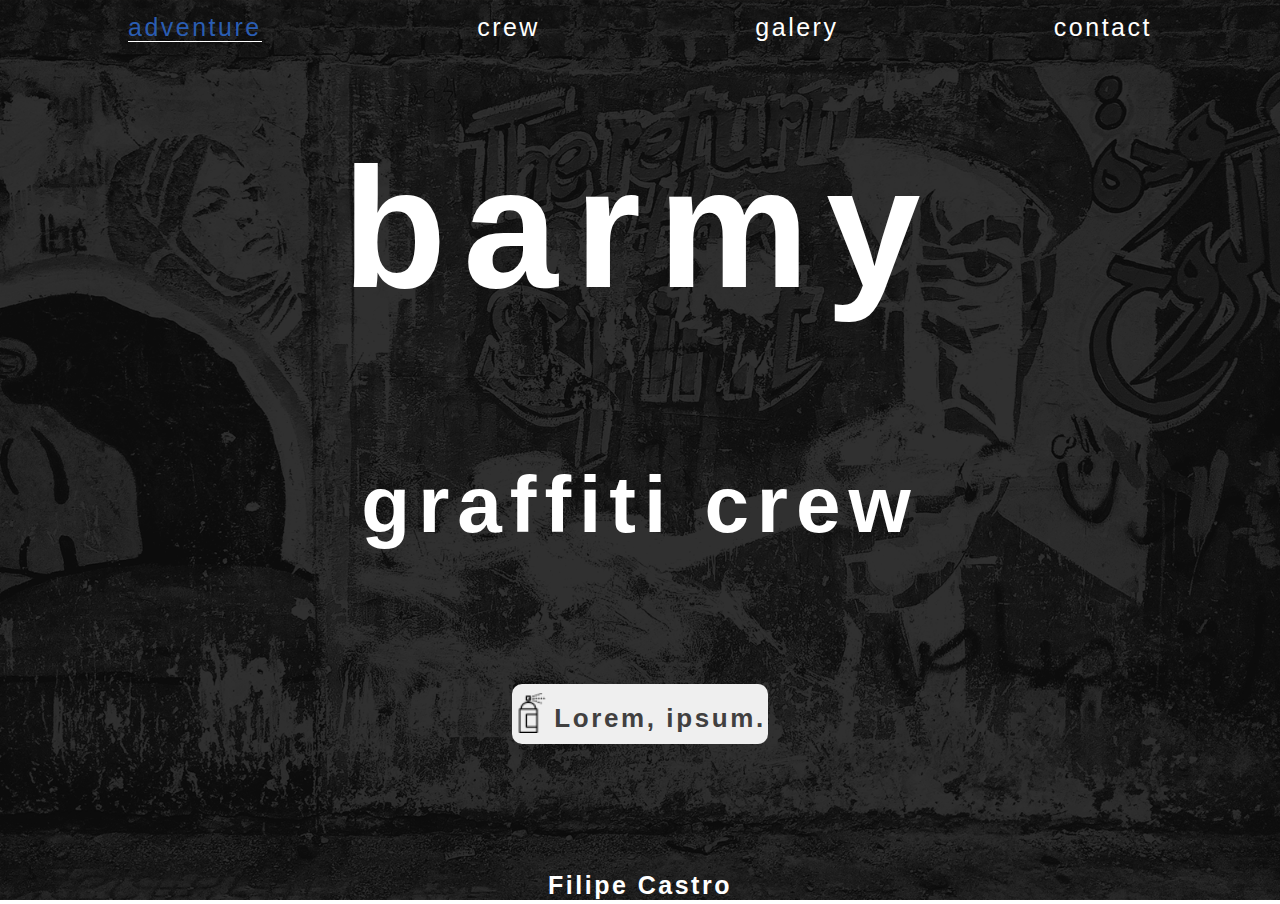
<file: index.html>
<!DOCTYPE html>
<html lang="en">

<head>
    <meta charset="UTF-8">
    <meta http-equiv="X-UA-Compatible" content="IE=edge">
    <meta name="viewport" content="width=device-width, initial-scale=1.0">
    <link rel="stylesheet" href="css/index.css">
    <title>Barmy-Crew-Associates</title>
</head>

<body>
    <main>
        <div class="img-wrapper">
            <img src="assets/background.png" alt="">
        </div>
        <!--Home Page-->
        <div class="container">
            <!--Menu-->
            <div class="nav">
                <ul>
                    <li>
                        <a href="index.html" style="border-bottom:1px solid #fff;color:#2A5DB2;">adventure</a>
                    </li>
                    <li>
                        <a href="crew.html">crew</a>
                    </li>
                    <li>
                        <a href="galery.html">galery</a>
                    </li>
                    <li>
                        <a href="contact.html">contact</a>
                    </li>
                </ul>
            </div>
            <!--Home Page-->
            <!--Texto e botão-->
            <div class="text">
                <h1 id='barmy'>barmy</h1>
                <h2 id='graffiti'>graffiti crew</h2>
                <button class="btn">
                    <img src="assets/spray32px.png" alt="" srcset="">
                    <h1 id='text-button'>Lorem, ipsum.</h1>
                </button>
            </div>
            <footer style="color: white;">
                <h3>filipe castro</h3>
            </footer>
        </div>
    </main>
</body>

</html>
</file>
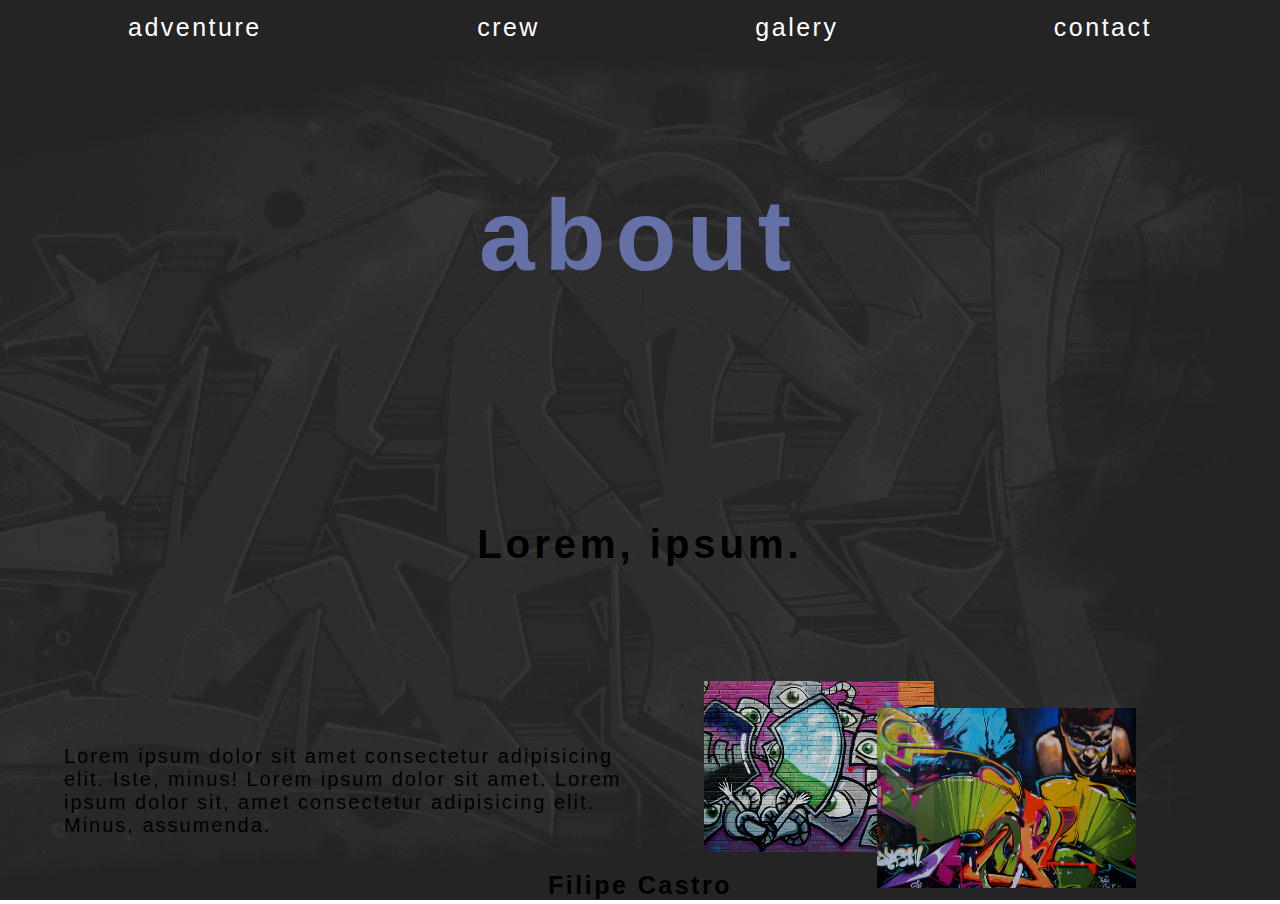
<file: crew.html>
<!DOCTYPE html>
<html lang="en">

<head>
    <meta charset="UTF-8">
    <meta http-equiv="X-UA-Compatible" content="IE=edge">
    <meta name="viewport" content="width=device-width, initial-scale=1.0">
    <link rel="stylesheet" href="css/index.css">
    <title>Barmy-Crew-Associates</title>
</head>

<body>
    <main>
        <div class="img-wrapper">
            <img src="assets/about/Photo About us.png" alt="">
        </div>
        <!--Home Page-->
        <div class="container">
            <!--Menu-->
            <div class="nav">
                <ul>
                    <li>
                        <a href="index.html">adventure</a>
                    </li>
                    <li>
                        <a href="crew.html" >crew</a>
                    </li>
                    <li>
                        <a href="galery.html">galery</a>
                    </li>
                    <li>
                        <a href="contact.html">contact</a>
                    </li>
                </ul>
            </div>
            <!--Crew-->
            <div class="text">
                <h2 id='title-crew'>about</h2>
                <h1 id='sub-titleCrew'>Lorem, ipsum.</h1>
            </div>
            <div class="container-crew">
                <p id='text-crew'>Lorem ipsum dolor sit amet consectetur adipisicing elit. Iste, minus!
                    Lorem ipsum dolor sit amet.
                    Lorem ipsum dolor sit, amet consectetur adipisicing elit. Minus, assumenda.
                </p>
                <div class="img-crew">
                    <div id="img-crew01">
                        <img src="assets/about/Photo (1).png" alt="">
                    </div>
                    <div id="img-crew02">
                        <img src="assets/about/Photo.png" alt="">
                    </div>
                </div>
            </div>
            <footer>
                <h3>filipe castro</h3>
            </footer>
            
        </div>
    </main>
</body>

</html>
</file>
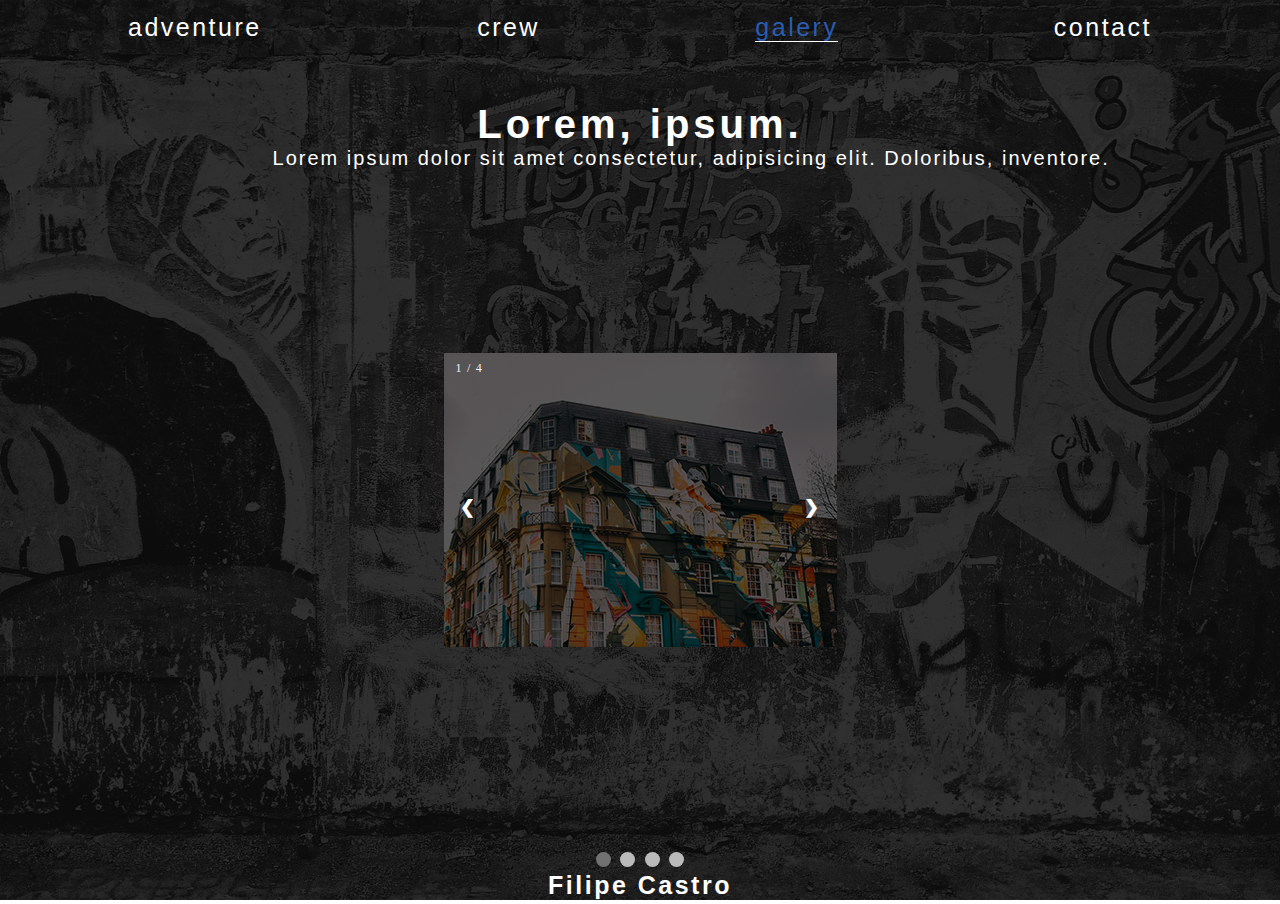
<file: galery.html>
<!DOCTYPE html>
<html lang="en">

<head>
    <meta charset="UTF-8">
    <meta http-equiv="X-UA-Compatible" content="IE=edge">
    <meta name="viewport" content="width=device-width, initial-scale=1.0">
    <link rel="stylesheet" href="css/index.css">
    <title>Barmy-Crew-Associates</title>
</head>

<body>
    <main>
        <div class="img-wrapper">
            <img src="assets/background.png" alt="">
        </div>
        <!--Home Page-->
        <div class="container">
            <!--Menu-->
            <div class="nav">
                <ul>
                    <li>
                        <a href="index.html">adventure</a>
                    </li>
                    <li>
                        <a href="crew.html">crew</a>
                    </li>
                    <li>
                        <a href="galery.html" style="border-bottom:1px solid #fff;color:#2A5DB2;">galery</a>
                    </li>
                    <li>
                        <a href="contact.html">contact</a>
                    </li>
                </ul>
            </div>
            <!--Galery-->
            <div class="text-galey">
                <h1>Lorem, ipsum.</h1>
                <p>Lorem ipsum dolor sit amet consectetur, adipisicing elit. Doloribus, inventore.</p>
            </div>
            <!-- Slideshow container -->
            <div class="slideshow-container">
                <!-- Full-width images with number and caption text -->
                <div class="mySlides fade">
                    <div class="numbertext">1 / 4</div>
                    <img src="assets/galery/Slider1.png" style="width:100%">
                </div>

                <div class="mySlides fade">
                    <div class="numbertext">2 / 4</div>
                    <img src="assets/galery/Slider2.png" style="width:100%">
                </div>

                <div class="mySlides fade">
                    <div class="numbertext">3 / 4</div>
                    <img src="assets/galery/Slider3.png" style="width:100%">
                </div>

                <div class="mySlides fade">
                    <div class="numbertext">4 / 4</div>
                    <img src="assets/galery/Slider4.png" style="width:100%">
                </div>

                <!-- Next and previous buttons -->
                <a class="prev" onclick="plusSlides(-1)">&#10094;</a>
                <a class="next" onclick="plusSlides(1)">&#10095;</a>
            </div>
            <br>

            <!-- The dots/circles -->
            <div style="text-align:center">
                <span class="dot" onclick="currentSlide(1)"></span>
                <span class="dot" onclick="currentSlide(2)"></span>
                <span class="dot" onclick="currentSlide(3)"></span>
                <span class="dot" onclick="currentSlide(4)"></span>
            </div>
            <footer style="color: white;">
                <h3>filipe castro</h3>
            </footer>
        </div>
    </main>
    <script src="js/slides.js"></script>
</body>

</html>
</file>
<file: css/index.css>
@import url('https://fonts.cdnfonts.com/css/danny-varefella');
@import url('https://fonts.cdnfonts.com/css/jo-wrote-a-lovesong');
@import url('https://fonts.cdnfonts.com/css/consuela-script');
@import url('http://fonts.cdnfonts.com/css/sandiago');
/*h1 para titulos
h2 para subtitulos
h3 para assinaturas
p para textos*/
*{
    margin: 0;
    padding: 0;
    box-sizing: border-box;
    letter-spacing: 0.10em;
}
h1{
    font-family: 'Danny Varefella', sans-serif;
    font-size: 40px;
}
h2 ,a{
    font-family: 'Jo_wrote_a_lovesong', sans-serif;
    font-size: 30px;
}
h3{
    font-family: 'Consuela Script', sans-serif;
    font-size: 50px;
}
p{
    font-family: 'Sandiago', sans-serif;
    font-size: 20px;
}
a{
    color: #fff;
    text-decoration: none;
    font-size: 25px;
}
a:hover{
    color:#2A5DB2 ;
}
ul li{
    list-style: none;
}
i{
    color: black;
}
main{
    position: absolute;
    height: 100vh;
    width:100%
}
.img-wrapper{
    width: 100%;
    height: 100%;
    z-index: -99;
    position: absolute;
    background-color: rgb(41, 40, 40);
}
.img-wrapper img{
    opacity: 0.8;
    object-fit: cover;
    height: 100%;
    width: 100%;
}
.container{
    width: 100%;
    height: 100%;
    display: flex;
    flex-direction: column;
    justify-content: space-between;
    align-items: center;
}
.nav{
    width: 100%;
    display: flex;
    justify-content: center;
    padding-top: 1%;
    height: 10%;
    position: absolute;
    top: 0;
}
ul{
    display: flex;
    flex-direction: row;
    justify-content: space-between;
    width: 80%;
}
.text{
    height: 90%;
    justify-content: space-around;
    display: flex;
    flex-direction: column;
    align-items: center;
    padding-top: 5%;
}
footer h3{
    font-size: 25px;
    letter-spacing: 0.10em;
    text-transform: capitalize;
}
/*Adventure*/

#barmy{
    font-size: 170px;
    color: #fff;
}
#graffiti{
    font-size: 80px;
    color: #fff;
}
.btn{
    font-family: 'Danny Varefella', sans-serif;
    font-size: 20px;
    height: 8%;
    width: 43%;
    border-radius: 10px;
    border: none;
    
}
.btn img{
    float: left;
    animation: spray 1s infinite;
    width: 40px;
}
.btn h1{
    font-size: 26px;
    margin-top: 4%;
    color: rgb(65, 64, 64);
}
/*Crew*/
#title-crew{
    font-size: 100px;
    color: #6570A7;
}
#title-crew, #sub-titleCrew, #text-crew{
    margin-top: 0%;
}
.container-crew{
    flex-direction: row;
    display: flex;
}
#text-crew{
    width: 50%;
    margin-left: 5%;
    padding-top: 5%;
}

.img-crew{
    margin-left: 5%;
    height: 100%;
    width: 50%;
}
#img-crew01{
    height: 90%;
    width: 40%;
    z-index: 1;
    background-color: #000;
}
#img-crew02{
    height: 95%;
    width: 45%;
    z-index: 2;
    margin-top: -25%;
    margin-left: 30%;
    background-color: #000;
}

.img-crew img{
    object-fit: cover;
    width: 100%;
    height: 100%;
    opacity: 0.9;
}
.text-galey{
    display: flex;
    flex-direction: column;
    width: 80%;
    align-items: center;
    margin-top: 8%;
    color: #fff;
}
.text-galey p{
    margin-left: 10%;
}
/*Galery*/
.slideshow-container{
    max-width: 100%;
    max-height: 100%;
    position: relative;
    margin: auto;
}
.mySlides{
    display: none;
}
.prev, .next {
    cursor: pointer;
    position: absolute;
    top: 50%;
    width: auto;
    margin-top: -22px;
    padding: 16px;
    color: white;
    font-weight: bold;
    font-size: 18px;
    transition: 0.6s ease;
    border-radius: 0 3px 3px 0;
    user-select: none;
  }
  .next {
    right: 0;
    border-radius: 3px 0 0 3px;
  }
  /* On hover, add a black background color with a little bit see-through */
.prev:hover, .next:hover {
    background-color: rgba(0,0,0,0.8);
}
.numbertext {
    color: #f2f2f2;
    font-size: 12px;
    padding: 8px 12px;
    position: absolute;
    top: 0;
  }
  /* The dots/bullets/indicators */
.dot {
    cursor: pointer;
    height: 15px;
    width: 15px;
    margin: 0 2px;
    background-color: #bbb;
    border-radius: 50%;
    display: inline-block;
    transition: background-color 0.6s ease;
}

.active, .dot:hover {
    background-color: #717171;
}
  /* Fading animation */
.fade {
    -webkit-animation-name: fade;
    -webkit-animation-duration: 1.5s;
    animation-name: fade;
    animation-duration: 1.5s;
}
.container-contact{
    display: flex;
    flex-direction: column;
    justify-content: space-around;
    height: 70%;
    margin: auto;
    align-items: center;
}
.icons{
    width: 100%;
    flex-direction: row;
    display: flex;
    width: 90%;
    justify-content: space-between;
}
.icons button{
    height: 100%;
    width: 30%;
}
.icons button i{
    font-size: 15px;
    font-weight: bold;
}

@media only screen and (max-device-width: 900px) {
    a{
        font-size: 15px;
    }
    .nav{
        padding-top: 2%;
    }
    #barmy{
        font-size: 80px;
    }
    #graffiti{
        font-size: 40px;
    }
    .container{
        justify-content: space-around;
    }
    .text{
        height: 70%;
    }
    /*Adventure*/
    
    .btn{
        height: 8%;
        font-size: 15px;
        width: 57%;
    }
    .btn h1{
        font-size: 16px;
        margin-top: 6%;
    }
    .btn img{
        width: 32px;
    }
    footer h3{
        font-size: 20px;
        text-transform: capitalize;
        margin-top: 10%;
    }
    /*Crew*/
    #title-crew, #sub-titleCrew, #text-crew{
        margin-top: 9%;
    }
    #title-crew{
        font-size: 60px;
    }
    #sub-titleCrew{
        font-size: 40px;
        color: #fff;
        letter-spacing: 0.10em;
    }
    #text-crew{
        width: 85%;
        font-size: 18px;
        color: #fff;
        margin-bottom: 4%;
        text-align: justify;
    }
    .img-crew{
        height: 50%;
        width: 90%;
    }
    #img-crew01{
        height: 80%;
        width: 70%;
        z-index: 1;
        background-color: #000;
    }
    #img-crew02{
        height: 65%;
        width: 65%;
        z-index: 2;
        margin-top: -34%;
        margin-left: 34%;
        background-color: #000;
    }

    .img-crew img{
        object-fit: cover;
        width: 100%;
        height: 100%;
        opacity: 0.9;
    }
    /*Galery*/
    .slideshow-container{
        max-width: 95%;
    }
}


/*Animations*/
@keyframes spray {
    0%{
        transform: rotate(0);
    }
    25%{
        transform: rotate(15deg);
    }
    50%{
        transform: rotate(-15deg);
    }
    75%{
        transform: rotate(15deg);
    }
    100%{
        transform: rotate(0);
    }
}
@keyframes fade {
    from {opacity: .4}
    to {opacity: 1}
  }
</file>
